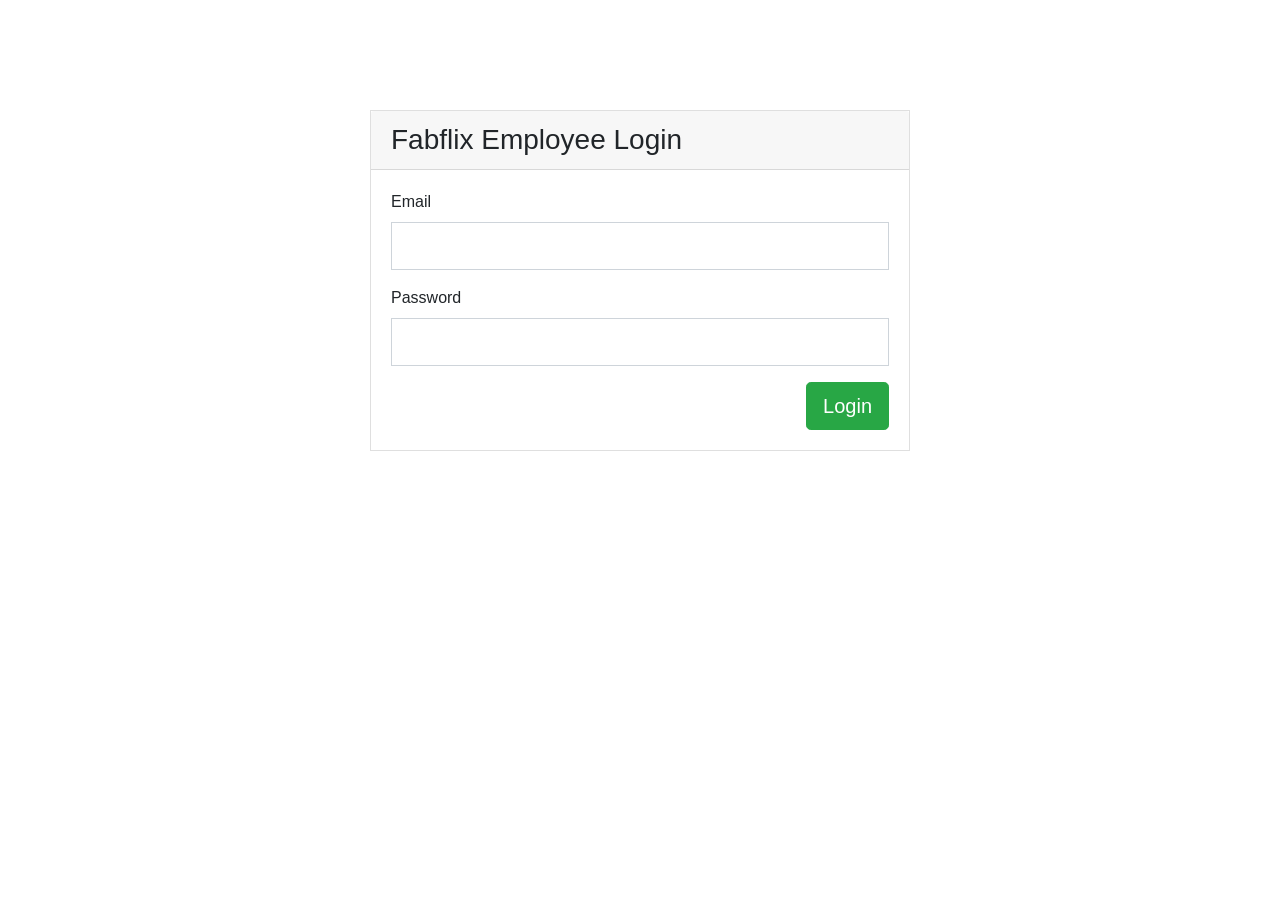
<file: WebContent/_dashboard.html>
<!-- This page will be redirected from any url if you are not logged in -->
<!DOCTYPE html>
<html>
<head>
    <meta charset="UTF-8">
    <title>Fablix Employee Login</title>
    
    <!-- Bootstrap CSS -->
    <link rel="stylesheet" href="https://maxcdn.bootstrapcdn.com/bootstrap/4.0.0/css/bootstrap.min.css"
          integrity="sha384-Gn5384xqQ1aoWXA+058RXPxPg6fy4IWvTNh0E263XmFcJlSAwiGgFAW/dAiS6JXm" crossorigin="anonymous">
    <script src='https://www.google.com/recaptcha/api.js'></script>	
</head>
<body>
<div class="container py-5">
    <div class="row">
        <div class="col-md-12">
            <h2 class="text-center text-white mb-4">Fabflix Employee Login</h2>
            <div class="row">
                <div class="col-md-6 mx-auto">

                    <!-- form card login -->
                    <div class="card rounded-0">
                        <div class="card-header">
                            <h3 class="mb-0">Fabflix Employee Login</h3>
                        </div>
                        <div class="card-body">
                            <form class="form" id="employee_login_form" method="POST" action="#">
                                <div class="form-group">
                                    <label for="uname1">Email</label>
                                    <input type="text" class="form-control form-control-lg rounded-0" name="username">
                                </div>
                                <div class="form-group">
                                    <label>Password</label>
                                    <input type="password" class="form-control form-control-lg rounded-0" name="password">
                                </div>
                                <div id="login_error_message" class=""></div>	
                                <input type="submit" value="Login" class="btn btn-success btn-lg float-right">
                            </form>
                        </div>
                        <!--/card-block-->
                    </div>
                    <!-- /form card login -->

                </div>


            </div>
            <!--/row-->

        </div>
        <!--/col-->
    </div>
    <!--/row-->
</div>
<!--/container-->

<div id="login_error_message"></div>

<!-- include jQuery-->
<script src="https://ajax.googleapis.com/ajax/libs/jquery/3.2.1/jquery.min.js"></script>
<!-- include our own JS file -->
<script src="./_dashboard.js"></script>

</body>
</html>
</file>
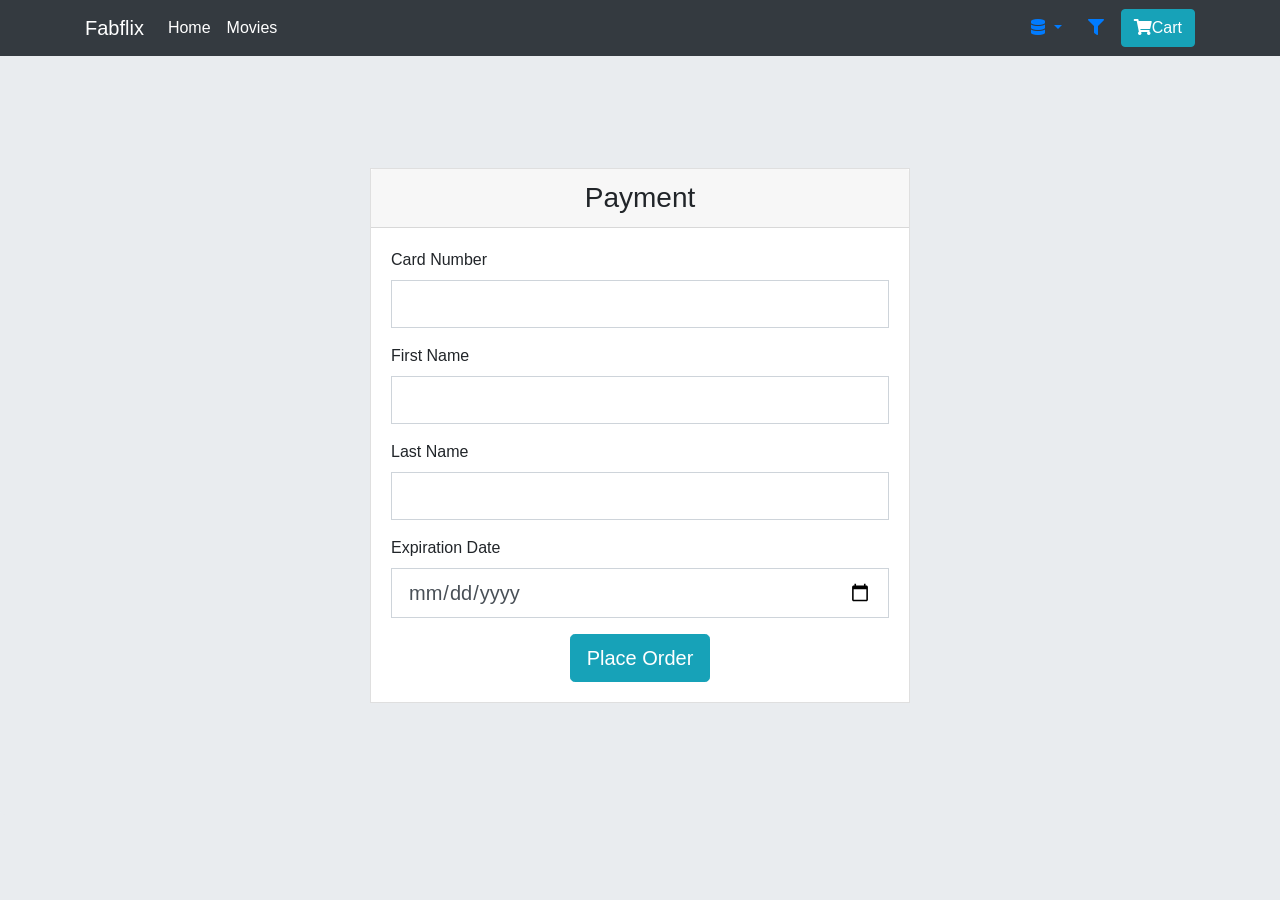
<file: WebContent/checkout.html>
<!DOCTYPE html>
<html>
<head>
<meta charset="UTF-8">
<title>Checkout</title>
<meta charset="UTF-8">
    <!-- Required meta tags -->
    <meta charset="utf-8">
    <meta name="viewport"
          content="width=device-width, initial-scale=1, shrink-to-fit=no">

    <!-- Bootstrap CSS -->
    <link rel="stylesheet" href="https://maxcdn.bootstrapcdn.com/bootstrap/4.0.0/css/bootstrap.min.css"
          integrity="sha384-Gn5384xqQ1aoWXA+058RXPxPg6fy4IWvTNh0E263XmFcJlSAwiGgFAW/dAiS6JXm" crossorigin="anonymous">
    <link rel="stylesheet" href="https://use.fontawesome.com/releases/v5.7.0/css/all.css" 
    	  integrity="sha384-lZN37f5QGtY3VHgisS14W3ExzMWZxybE1SJSEsQp9S+oqd12jhcu+A56Ebc1zFSJ" crossorigin="anonymous">	
</head>
<body style="background-color: #e9ecef;">

	<header>
		<nav class="navbar navbar-expand-lg navbar-dark bg-dark">
	      <div class="container">
	        <a class="navbar-brand" href="#">Fabflix</a>
	        <button class="navbar-toggler" type="button" data-toggle="collapse" data-target="#navbarsExample07" aria-controls="navbarsExample07" aria-expanded="false" aria-label="Toggle navigation">
	          <span class="navbar-toggler-icon"></span>
	        </button>
	
	        <div class="collapse navbar-collapse" id="navbarsExample07">
	          <ul class="navbar-nav mr-auto">
	            <li class="nav-item active">
	              <a class="nav-link" href="./index.html">Home <span class="sr-only">(current)</span></a>
	            </li>
	            <li class="nav-item active">
	              <a class="nav-link" id="movie_page" href="./movies.html?page=1&results=10&sort_by=rating_desc">Movies</a>
	            </li>
	          </ul>
				<div class="btn-group">
				    <button type="button" class="btn btn-link dropdown-toggle" data-toggle="dropdown" aria-haspopup="true" aria-expanded="false">
				    <i class="fas fa-database"></i>
				    </button>
					<div class="dropdown-menu" id="submit_form">
					  <form class="px-3 py-2" method="get" action="./movies.html">
					    <div class="form-group">
					      <label for="">Title</label>
					      <input type="text" class="form-control" name="title" id="title" placeholder="Title...">
					    </div>
					    <div class="form-group">
					      <label for="">Year</label>
					      <input type="text" class="form-control" name="year" id="year" placeholder="Year...">
					    </div>
					    <div class="form-group">
					      <label for="">Director</label>
					      <input type="text" class="form-control" name="director" id="director" placeholder="Director...">
					    </div>
					    <div class="form-group">
					      <label for="">Star</label>
					      <input type="text" class="form-control" name="star" id="star" placeholder="Star...">
					      <input type="hidden" class="form-control" name="page" id="page" value="1">
					      <input type="hidden" class="form-control" name="results" id="results" value="10">
					      <input type="hidden" class="form-control" name="sort_by" id="sort" value="rating_desc">
					    </div>
					    <button type="submit" class="btn btn-primary ">Submit</button>
					  </form>
					</div>
				</div>
	          <button class="btn btn-link pr-3" data-toggle="modal" data-target="#exampleModalCenter"><i class="fas fa-filter"></i></button>
				<!-- Modal -->
				<div class="modal fade" id="exampleModalCenter" tabindex="-1" role="dialog" aria-labelledby="exampleModalCenterTitle" aria-hidden="true">
				  <div class="modal-dialog modal-dialog-centered" role="document">
				    <div class="modal-content">
				      <div class="modal-header">
				        <h5 class="modal-title" id="exampleModalLongTitle">Genres</h5>
				        <button type="button" class="close" data-dismiss="modal" aria-label="Close">
				          <span aria-hidden="true">&times;</span>
				        </button>
				      </div>
				      <div class="modal-body">
				      	<div class="container">
				      		<ul id="genres" class="pl-0">
				      		</ul>
				      	</div>
				      </div>
				      <div class="modal-header">
				        <h5 class="modal-title" id="exampleModalLongTitle">Titles</h5>
				      </div>
				      <div class="modal-body">
				      	<div class="container">
					      	<ul id="titles" class="pl-0">	
					      	</ul>
					    </div>
				      </div>				      
				    </div>
				  </div>
				</div>
	        </div>
	        <a href='cart.html'><button type="button" class="btn btn-info"><i class="fas fa-shopping-cart"></i>Cart</button></a>
	      </div>
	    </nav>
	</header>	
	
	<div class="jumbotron" id="payment_table">
		<div class="container py-5">
		    <div class="row">
		        <div class="col-md-12">
		            <div class="row">
		                <div class="col-md-6 mx-auto">
		
		                    <!-- form card login -->
		                    <div class="card rounded-0">
		                        <div class="card-header">
		                            <h3 class="mb-0 text-center">Payment</h3>
		                        </div>
		                        <div class="card-body">
		                            <form class="form" id="checkout_form" method="POST" action="#">
		                                <div class="form-group">
		                                    <label for="uname1">Card Number</label>
		                                    <input type="text" class="form-control form-control-lg rounded-0" name="card">
		                                </div>
		                                <div class="form-group">
		                                  	<label>First Name</label>
		                                    <input type="text" class="form-control form-control-lg rounded-0" name="first">
		                                </div>
		                              	<div class="form-group">
		                                  	<label>Last Name</label>
		                                    <input type="text" class="form-control form-control-lg rounded-0" name="second">
		                                </div>
		                                <div class="form-group">
		                                  	<label>Expiration Date</label>
		                                    <input type="date" class="form-control form-control-lg rounded-0" name="date">
		                                </div>
		                                <div id="login_error_message" class=""></div>	
		                                <div class="text-center"><input type="submit" value="Place Order" class="btn btn-info btn-lg"></div>
		<!--                                 <button type="submit" class="btn btn-success btn-lg float-right" id="btnLogin">Login</button> -->
		                            </form>
		                        </div>
		                        <!--/card-block-->
		                    </div>
		                    <!-- /form card login -->
		
		                </div>
		
		
		            </div>
		            <!--/row-->
		
		        </div>
		        <!--/col-->
		    </div>
		    <!--/row-->
		</div>
	</div>
	
	<!-- main -->
	<!-- Load jQuery and Bootstrap JS -->
	<script src="https://ajax.googleapis.com/ajax/libs/jquery/3.2.1/jquery.min.js"></script>
	<script src="https://cdnjs.cloudflare.com/ajax/libs/popper.js/1.12.9/umd/popper.min.js"></script>
	<script src="https://maxcdn.bootstrapcdn.com/bootstrap/4.0.0/js/bootstrap.min.js"></script>

	<script src="checkout.js"></script>
</body>
</html>
</file>
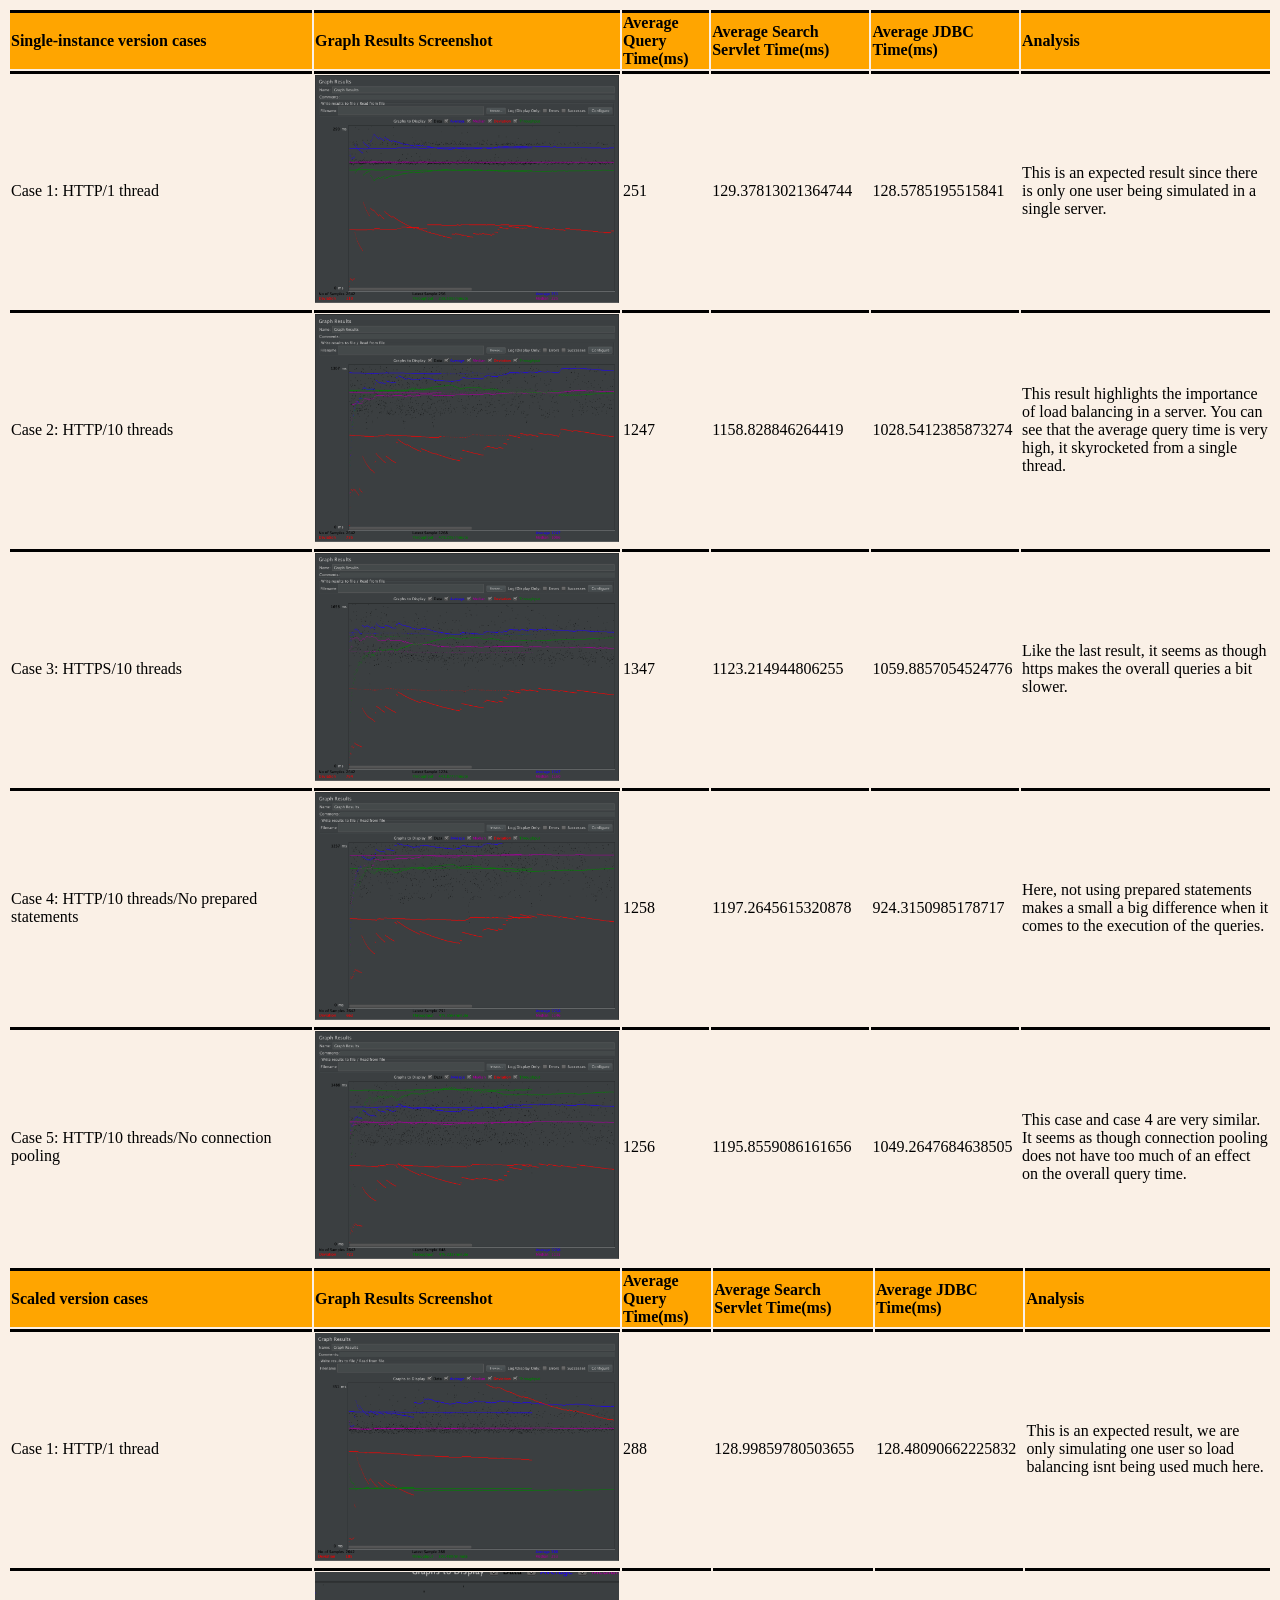
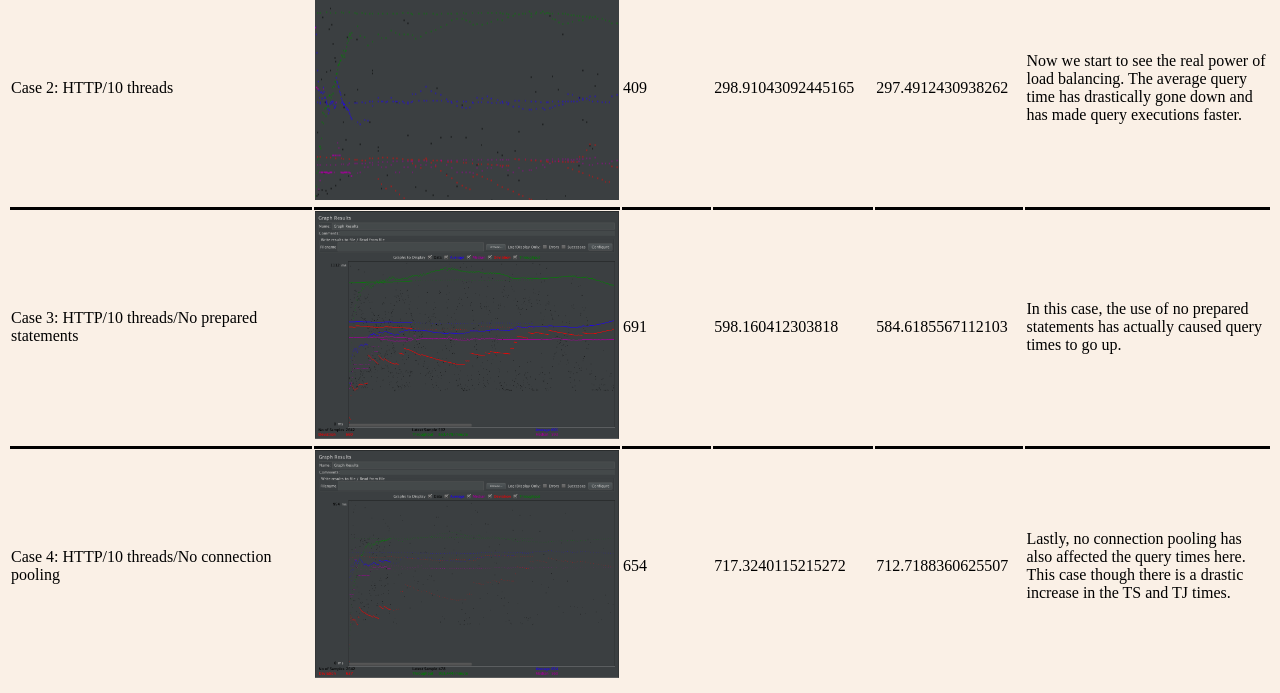
<file: WebContent/jmeter_report.html>
<!DOCTYPE html>
<html>
<head>
<style>
body {
    background-color: linen;
}

td {
    border-top-style: solid;
}
</style>
</head>
<body>

<table style="width:100%">
  <tr style="font-weight:bold; background-color: orange">
    <td width="300px">Single-instance version cases</td>
    <td>Graph Results Screenshot</td>
    <td>Average Query Time(ms)</td>
    <td>Average Search Servlet Time(ms)</td>
    <td>Average JDBC Time(ms)</td>
    <td>Analysis</td>
  </tr>
  <tr>
    <td>Case 1: HTTP/1 thread</td>
    <td><img src="graph_results_case1.png" alt="Graph Results Screenshot Case 1" style="width:304px;height:228px;"></td>
    <td>251</td>
    <td>129.37813021364744</td>
    <td>128.5785195515841</td>
    <td>This is an expected result since there is only one user being simulated in a single server.</td>
  </tr>
  <tr>
    <td>Case 2: HTTP/10 threads</td>
    <td><img src="graph_results_case2.png" alt="Graph Results Screenshot Case 2" style="width:304px;height:228px;"></td>
    <td>1247</td>
    <td>1158.828846264419</td>
    <td>1028.5412385873274</td>
    <td>This result highlights the importance of load balancing in a server. You can see that the average
    query time is very high, it skyrocketed from a single thread.</td>
  </tr>
  <tr>
    <td>Case 3: HTTPS/10 threads</td>
    <td><img src="graph_results_case3.png" alt="Graph Results Screenshot Case 3" style="width:304px;height:228px;"></td>
    <td>1347</td>
    <td>1123.214944806255</td>
    <td>1059.8857054524776</td>
    <td>Like the last result, it seems as though https makes the overall queries a bit slower.</td>
  </tr>
  <tr>
    <td>Case 4: HTTP/10 threads/No prepared statements</td>
    <td><img src="graph_results_case4.png" alt="Graph Results Screenshot Case 4" style="width:304px;height:228px;"></td>
    <td>1258</td>
    <td>1197.2645615320878</td>
    <td>924.3150985178717</td>
    <td>Here, not using prepared statements makes a small a big difference when it comes to the execution of the queries.</td>
  </tr>
  <tr>
    <td>Case 5: HTTP/10 threads/No connection pooling</td>
    <td><img src="graph_results_case5.png" alt="Graph Results Screenshot Case 4" style="width:304px;height:228px;"></td>
    <td>1256</td>
    <td>1195.8559086161656</td>
    <td>1049.2647684638505</td>
    <td>This case and case 4 are very similar. It seems as though connection pooling does not have too much of an effect on the overall query time.</td>
  </tr>

</table> 


<table style="width:100%">
  <tr style="font-weight:bold; background-color: orange">
    <td width="300px">Scaled version cases</td>
    <td>Graph Results Screenshot</td>
    <td>Average Query Time(ms)</td>
    <td>Average Search Servlet Time(ms)</td>
    <td>Average JDBC Time(ms)</td>
    <td>Analysis</td>
  </tr>
  <tr>
    <td>Case 1: HTTP/1 thread</td>
    <td><img src="scaled_graph_results_case1.png" alt="Graph Results Screenshot Case 1" style="width:304px;height:228px;"></td>
    <td>288</td>
    <td>128.99859780503655</td>
    <td>128.48090662225832</td>
    <td>This is an expected result, we are only simulating one user so load balancing isnt being used much here.</td>
  </tr>
  <tr>
    <td>Case 2: HTTP/10 threads</td>
    <td><img src="scaled_graph_results_case2.png" alt="Graph Results Screenshot Case 2" style="width:304px;height:228px;"></td>
    <td>409</td>
    <td>298.91043092445165</td>
    <td>297.4912430938262</td>
    <td>Now we start to see the real power of load balancing. The average query time has drastically gone down and has made query executions faster.</td>
  </tr>
  <tr>
    <td>Case 3: HTTP/10 threads/No prepared statements</td>
    <td><img src="scaled_graph_results_case3.png" alt="Graph Results Screenshot Case 4" style="width:304px;height:228px;"></td>
    <td>691</td>
    <td>598.160412303818</td>
    <td>584.6185567112103</td>
    <td>In this case, the use of no prepared statements has actually caused query times to go up. </td>
  </tr>
  <tr>
    <td>Case 4: HTTP/10 threads/No connection pooling</td>
    <td><img src="scaled_graph_results_case4.png" alt="Graph Results Screenshot Case 4" style="width:304px;height:228px;"></td>
    <td>654</td>
    <td>717.3240115215272</td>
    <td>712.7188360625507</td>
    <td>Lastly, no connection pooling has also affected the query times here. This case though there is a drastic increase in the TS and TJ times.</td>
  </tr>

</table> 

</body>
</html>
</file>
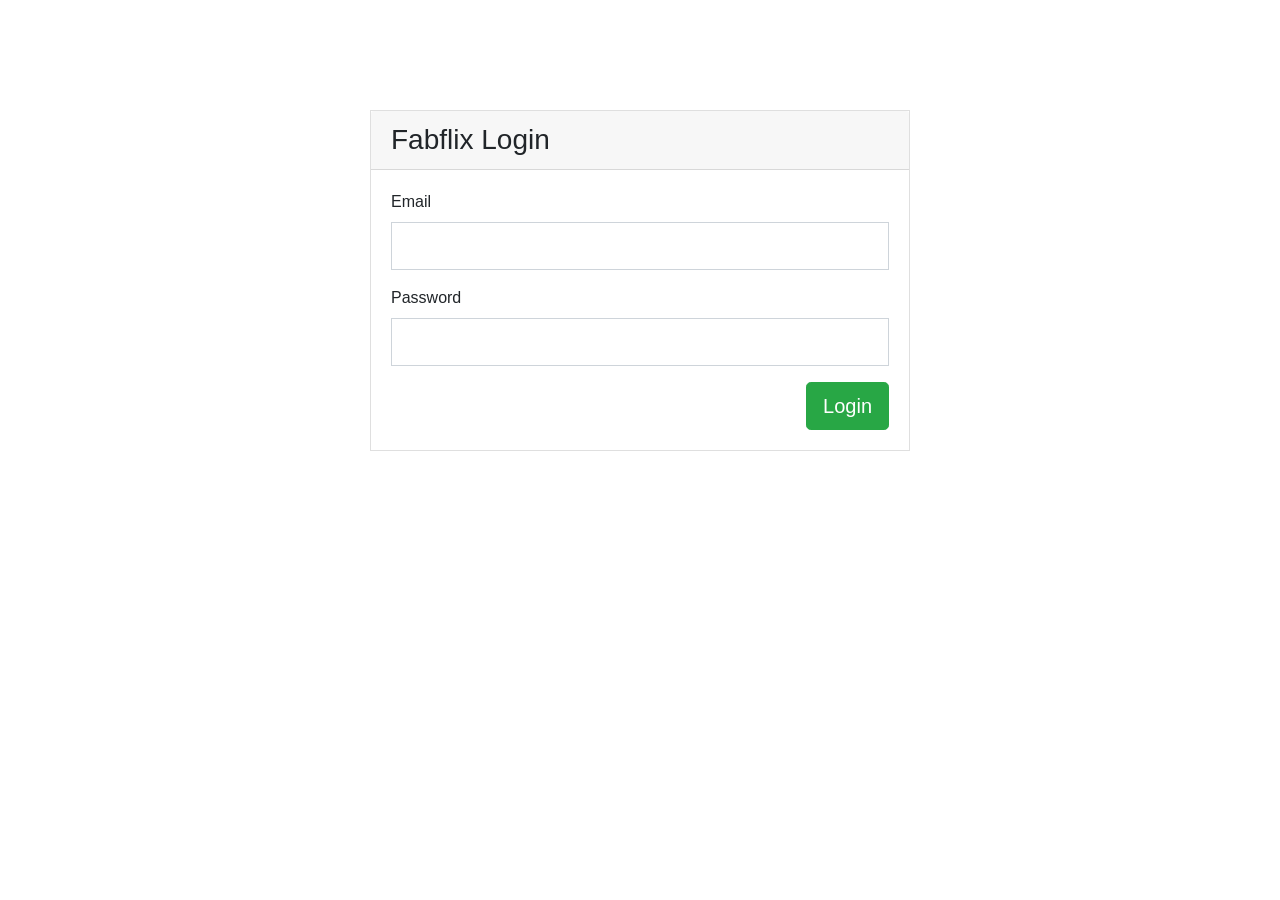
<file: WebContent/login.html>
<!-- This page will be redirected from any url if you are not logged in -->
<!DOCTYPE html>
<html>
<head>
    <meta charset="UTF-8">
    <title>Login to Fablix</title>
    
    <!-- Bootstrap CSS -->
    <link rel="stylesheet" href="https://maxcdn.bootstrapcdn.com/bootstrap/4.0.0/css/bootstrap.min.css"
          integrity="sha384-Gn5384xqQ1aoWXA+058RXPxPg6fy4IWvTNh0E263XmFcJlSAwiGgFAW/dAiS6JXm" crossorigin="anonymous">
    <script src='https://www.google.com/recaptcha/api.js' async defer></script>	
</head>
<body>
<div class="container py-5">
    <div class="row">
        <div class="col-md-12">
            <h2 class="text-center text-white mb-4">Fabflix Login</h2>
            <div class="row">
                <div class="col-md-6 mx-auto">

                    <!-- form card login -->
                    <div class="card rounded-0">
                        <div class="card-header">
                            <h3 class="mb-0">Fabflix Login</h3>
                        </div>
                        <div class="card-body">
                            <form class="form" id="login_form" method="POST" action="#">
                                <div class="form-group">
                                    <label for="uname1">Email</label>
                                    <input type="text" class="form-control form-control-lg rounded-0" name="username">
                                </div>
                                <div class="form-group">
                                    <label>Password</label>
                                    <input type="password" class="form-control form-control-lg rounded-0" name="password">
                                </div>
                                <div id="login_error_message" class=""></div>	
                                <input type="submit" value="Login" class="btn btn-success btn-lg float-right">
<!-- 								<div class="g-recaptcha" data-sitekey="6Lf_GJEUAAAAAN-3_vWiRb0Id3iWuNrL9LWq8b-d"></div>
 -->                            </form>
                        </div>
                        <!--/card-block-->
                    </div>
                    <!-- /form card login -->

                </div>


            </div>
            <!--/row-->

        </div>
        <!--/col-->
    </div>
    <!--/row-->
</div>
<!--/container-->

<div id="login_error_message"></div>

<!-- include jQuery-->
<script src="https://ajax.googleapis.com/ajax/libs/jquery/3.2.1/jquery.min.js"></script>
<!-- include our own JS file -->
<script src="./login.js"></script>

</body>
</html>
</file>
